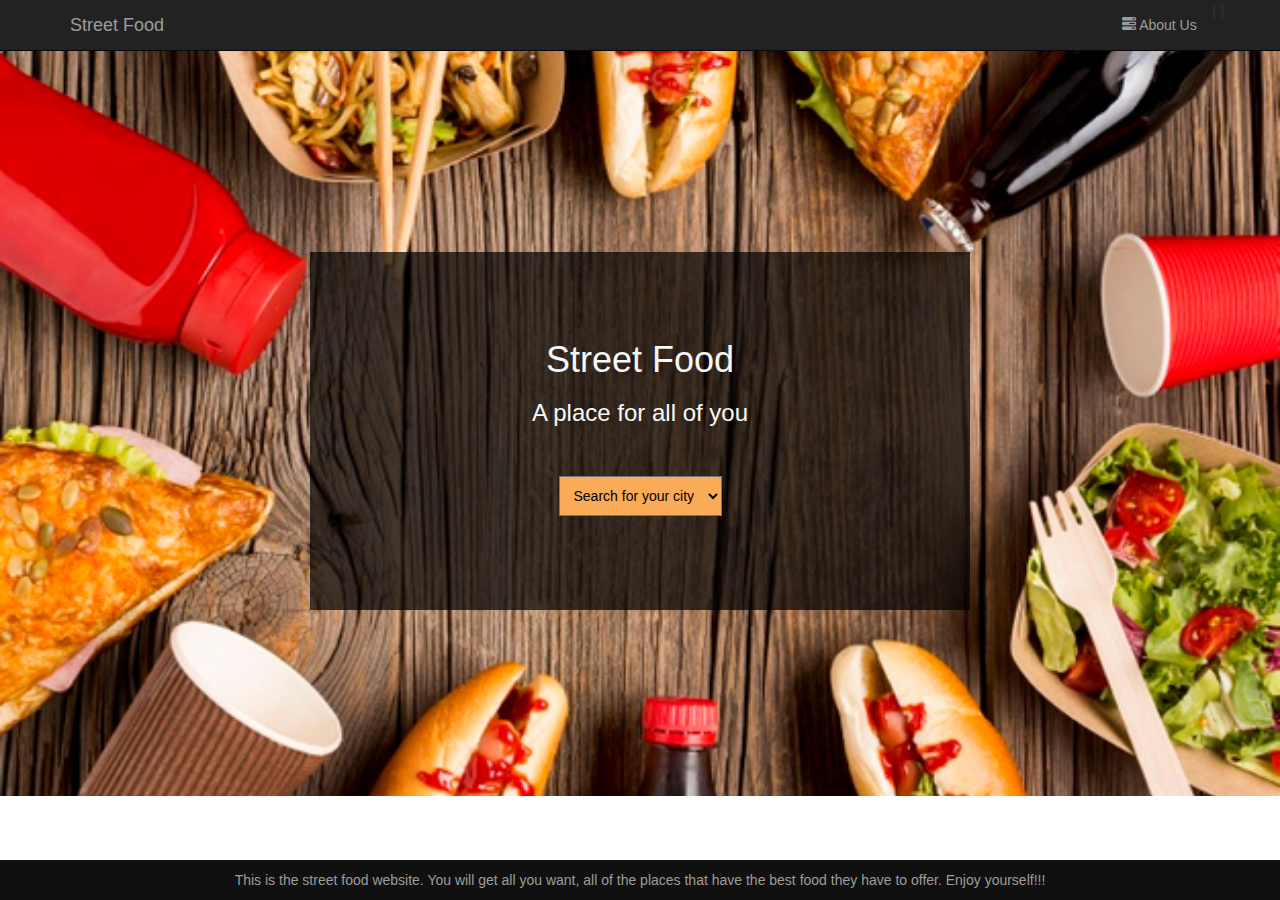
<file: poc/index.html>
<!DOCTYPE html>
<html>
  <head>
    <link rel="stylesheet" href="https://maxcdn.bootstrapcdn.com/bootstrap/3.3.7/css/bootstrap.min.css" >
    <!--jQuery library--> 
    <script src="https://ajax.googleapis.com/ajax/libs/jquery/1.12.4/jquery.min.js"></script>
    <!--Latest compiled and minified JavaScript--> 
    <script src="https://maxcdn.bootstrapcdn.com/bootstrap/3.3.7/js/bootstrap.min.js"></script>
    <link href="index.css" rel="stylesheet" type="text/css"/>
    <meta name="viewport" content="width=device-width, initial-scale=1">
    <title>Street Food</title>
  </head>
<body>
    <div class="navbar navbar-inverse navbar-fixed-top"> 
    <div class="container"> 
        <div class="navbar-header"> 
            <button type="button" class="navbar-toggle" data-toggle="collapse" data-target="#myNavbar"> 
                <span class="icon-bar"></span> 
                <span class="icon-bar"></span> 
                <span class="icon-bar"></span> 
            </button> 
            <a class="navbar-brand" href="index.html">Street Food</a> 
        </div> 
        <div class="collapse navbar-collapse" id="myNavbar"> 
            <ul class="nav navbar-nav navbar-right"> 
            { 
                <li><a href="about.html"><span class="glyphicon glyphicon-tasks"></span> About Us</a></li> 
                
            }  
            </ul>                   
        </div> 
    </div> 
    </div>
 
    <br><br> 
    <div class="banner_image">
        <div class="container">
            <center>
            <div class="banner_content">
                <h1>Street Food</h1>
                <h3>A place for all of you</h3>
                <br></p>
                <div class="form-group">
                    <select name="form" onchange="location = this.value;" id="selection">
                        <option value="index.html">Search for your city</option>
                        <option value="suratgarh.html">Suratgarh</option>
                        <option>Jodhpur</option>
                        <option>Bikaner</option>
                    </select>
                <div>
            </div>
        </center>
        </div>
    </div>
    <div id="footer">
        <div class="container">
            <center>This is the street food website. You will get all you want, all of the places that have the best food they have to offer. Enjoy yourself!!!</center>
        </div>
</div> 
  </body>
</html>
</file>
<file: poc/index.css>
.banner_image{
	padding-top: 75px;
	padding-bottom: 50px;
	text-align: center;
    color: #f8f8f8;
	background: url("streetfood.jpg") no-repeat center center;
	background-size: cover
}

.banner_content{
	position: relative;
	padding-top: 6%;
	padding-bottom: 6%;
	margin-top: 12%;
	margin-bottom: 12%;
	background-color: rgba(0, 0, 0, 0.7);
	max-width: 660px;
}

#footer{
	padding: 10px 0;
	background-color: #101010;
	color:#9d9d9d;
	bottom: 0;
	width: 100%;
	position: fixed;
}

.row_style{
	margin-top: 15%;
}

#selection{
	background-color: #F9AB58;
	color: black;
	margin: 10px;
	padding: 10px;
}
option{
	background-color: #F2D3B1;
}

#abt{
	background: url("aboutback.png") no-repeat center center;
	background-size: cover;
}
</file>
